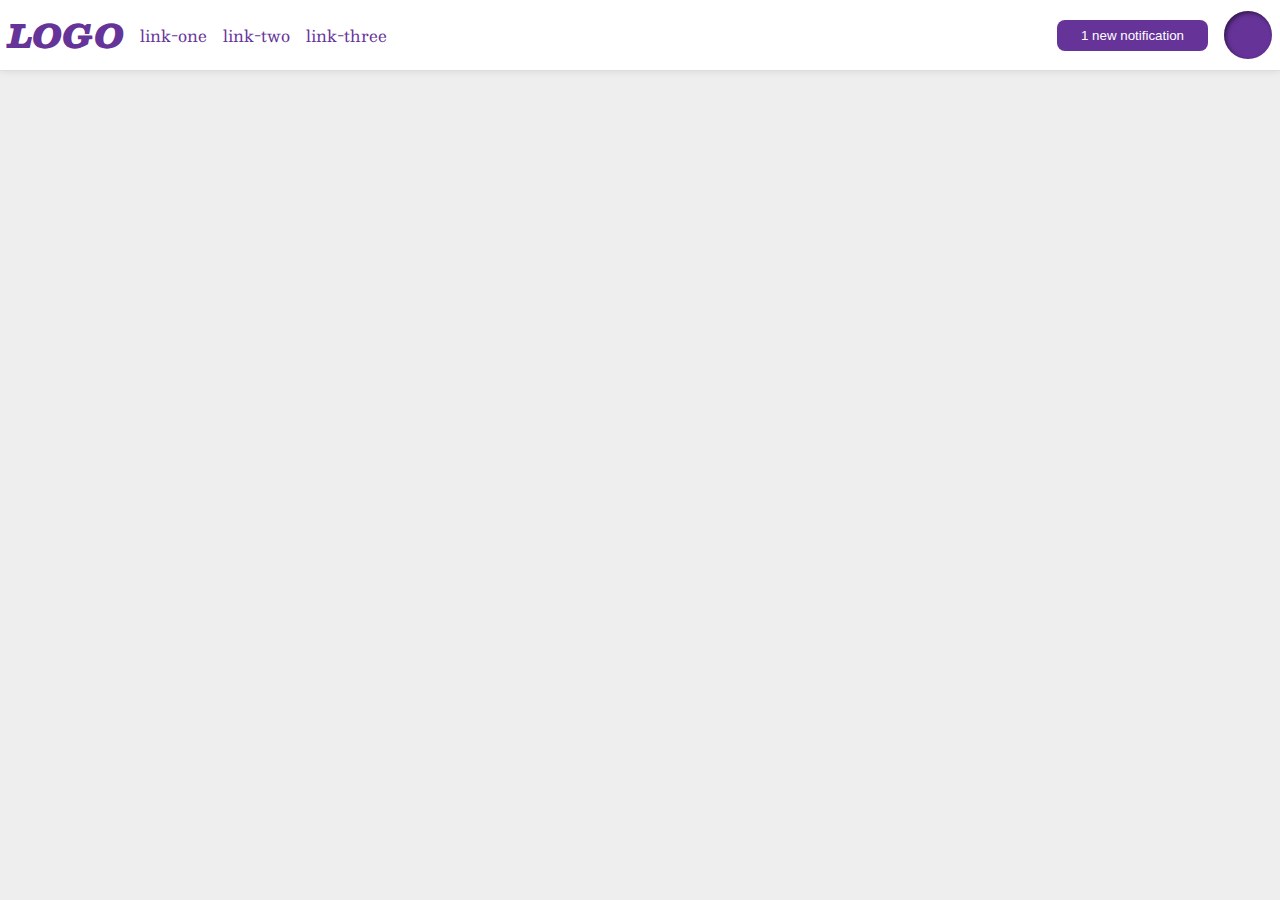
<file: foundations/flex/03-flex-header-2/index.html>
<!DOCTYPE html>
<html lang="en">
  <head>
    <meta charset="UTF-8">
    <meta http-equiv="X-UA-Compatible" content="IE=edge">
    <meta name="viewport" content="width=device-width, initial-scale=1.0">
    <title>Flex Header 2</title>
    <link rel="stylesheet" href="style.css">
  </head>
  <body>
    <div class="header">
      <div class="left">
        <div class="logo">
          LOGO
        </div>
        <ul class="links">
          <li><a href="https://google.com">link-one</a></li>
          <li><a href="https://google.com">link-two</a></li>
          <li><a href="https://google.com">link-three</a></li>
        </ul>
      </div>
      <div class="right">
        <button class="notifications">
          1 new notification
        </button>
        <div class="profile-image"></div>
      </div>
    </div>
  </body>
</html>
</file>
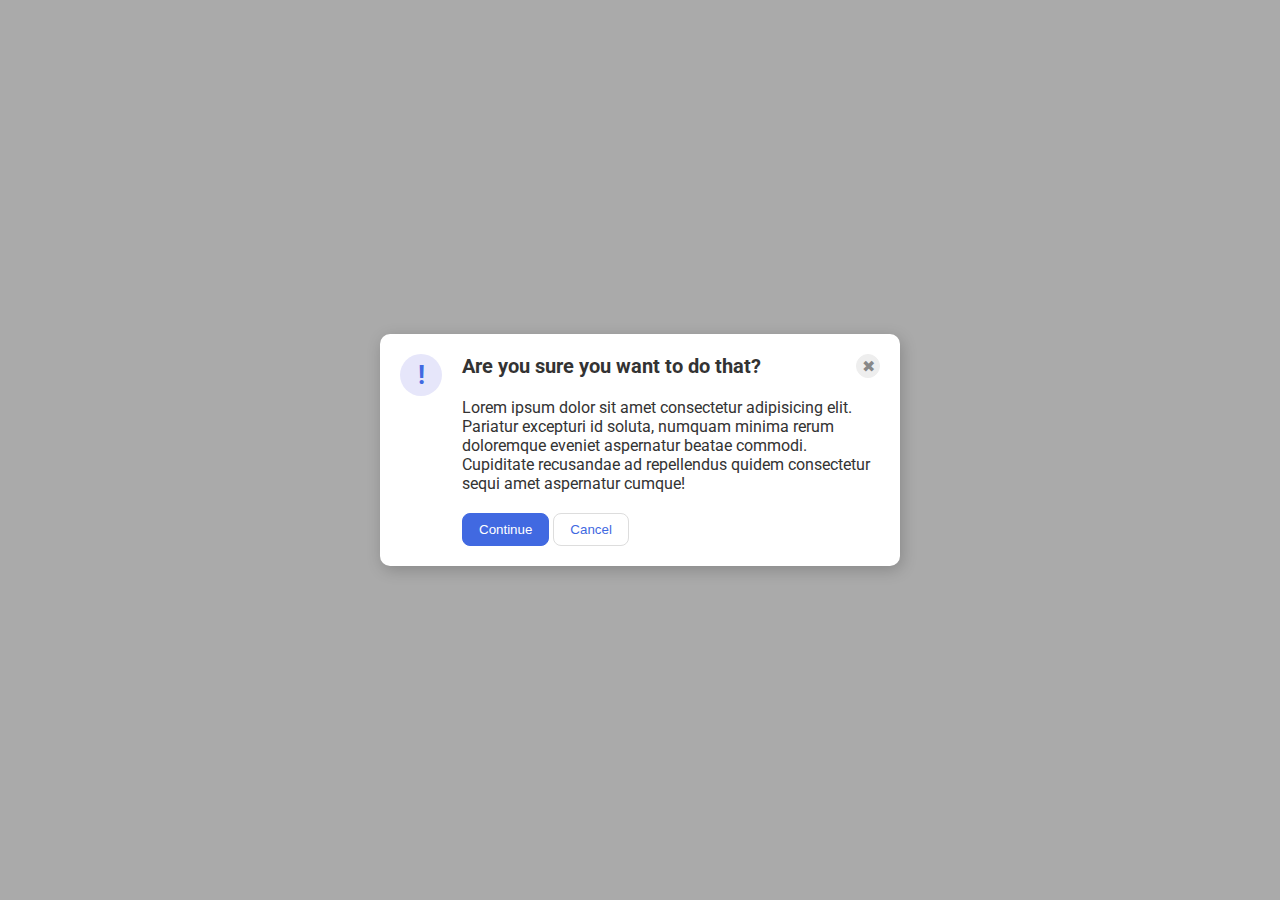
<file: foundations/flex/05-flex-modal/index.html>
<!DOCTYPE html>
<html lang="en">
  <head>
    <meta charset="UTF-8">
    <meta http-equiv="X-UA-Compatible" content="IE=edge">
    <meta name="viewport" content="width=device-width, initial-scale=1.0">
    <link rel="stylesheet" href="style.css">
    <title>Modal</title>
  </head>
  <body>
    <div class="modal">
      <div class="icon">!</div>
      <div class="container">
        <div class="header">
          Are you sure you want to do that?
          <button class="close-button">✖</button>
        </div>
        <div class="text">Lorem ipsum dolor sit amet consectetur adipisicing elit. Pariatur excepturi id soluta, numquam minima rerum doloremque eveniet aspernatur beatae commodi. Cupiditate recusandae ad repellendus quidem consectetur sequi amet aspernatur cumque!</div>
        <button class="continue">Continue</button>
        <button class="cancel">Cancel</button>
      </div>
    </div>
  </body>
</html>
</file>
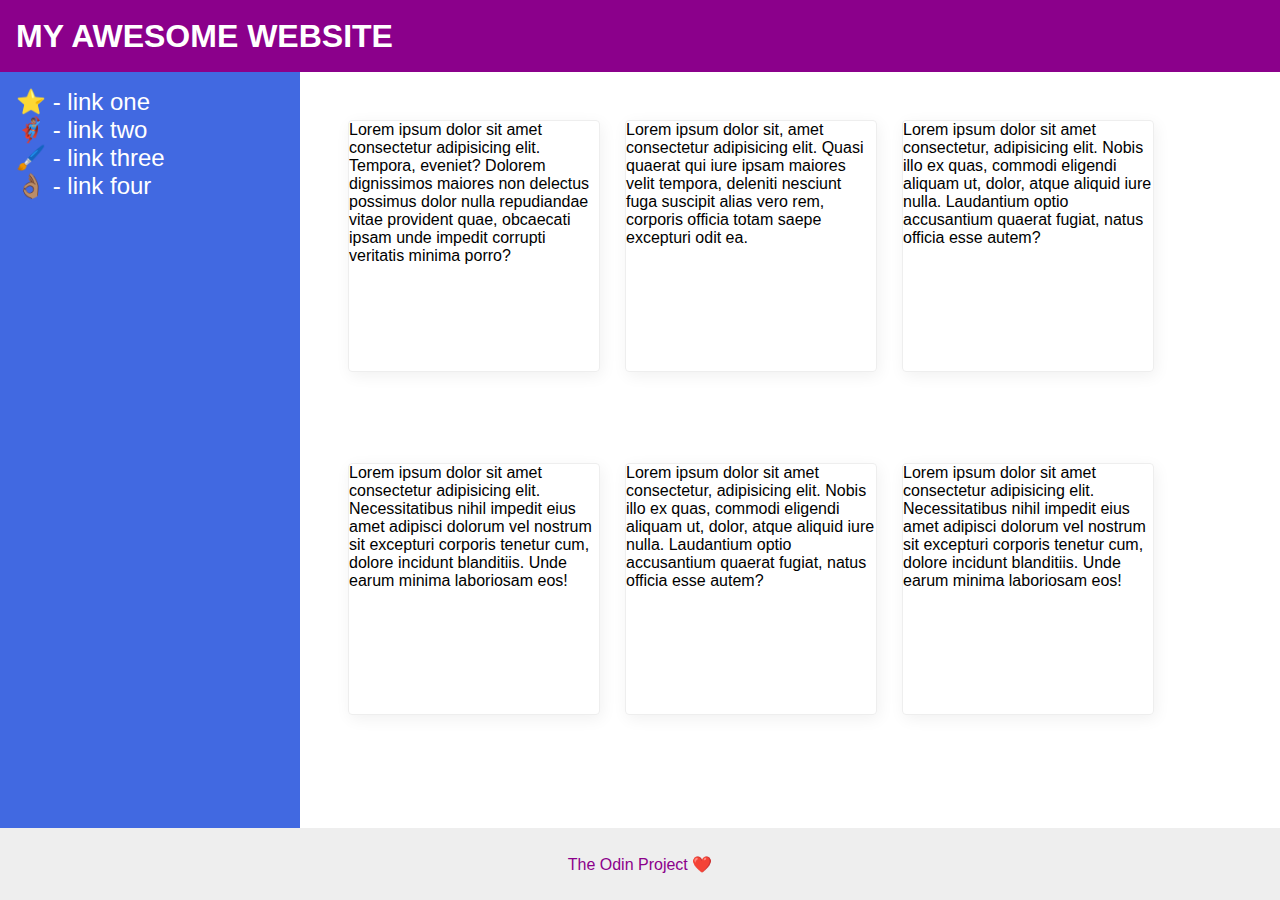
<file: foundations/flex/07-flex-layout-2/index.html>
<!DOCTYPE html>
<html lang="en">
  <head>
    <meta charset="UTF-8">
    <meta http-equiv="X-UA-Compatible" content="IE=edge">
    <meta name="viewport" content="width=device-width, initial-scale=1.0">
    <title>The Holy Grail</title>
    <link rel="stylesheet" href="style.css">
  </head>
  <body>
    <div class="header">
      MY AWESOME WEBSITE
    </div>
    
    <div class="middle">
      <div class="sidebar">
        <ul>
          <li><a href="#">⭐ - link one</a></li>
          <li><a href="#">🦸🏽‍♂️ - link two</a></li>
          <li><a href="#">🖌️ - link three</a></li>
          <li><a href="#">👌🏽 - link four</a></li>
        </ul>
      </div>
      <div class="cards">
        <div class="card">Lorem ipsum dolor sit amet consectetur adipisicing elit. Tempora, eveniet? Dolorem dignissimos maiores non delectus possimus dolor nulla repudiandae vitae provident quae, obcaecati ipsam unde impedit corrupti veritatis minima porro?</div>
        <div class="card">Lorem ipsum dolor sit, amet consectetur adipisicing elit. Quasi quaerat qui iure ipsam maiores velit tempora, deleniti nesciunt fuga suscipit alias vero rem, corporis officia totam saepe excepturi odit ea.</div>
        <div class="card">Lorem ipsum dolor sit amet consectetur, adipisicing elit. Nobis illo ex quas, commodi eligendi aliquam ut, dolor, atque aliquid iure nulla. Laudantium optio accusantium quaerat fugiat, natus officia esse autem?</div>
        <div class="card">Lorem ipsum dolor sit amet consectetur adipisicing elit. Necessitatibus nihil impedit eius amet adipisci dolorum vel nostrum sit excepturi corporis tenetur cum, dolore incidunt blanditiis. Unde earum minima laboriosam eos!</div>
        <div class="card">Lorem ipsum dolor sit amet consectetur, adipisicing elit. Nobis illo ex quas, commodi eligendi aliquam ut, dolor, atque aliquid iure nulla. Laudantium optio accusantium quaerat fugiat, natus officia esse autem?</div>
        <div class="card">Lorem ipsum dolor sit amet consectetur adipisicing elit. Necessitatibus nihil impedit eius amet adipisci dolorum vel nostrum sit excepturi corporis tenetur cum, dolore incidunt blanditiis. Unde earum minima laboriosam eos!</div>
      </div>
    </div>
    
    <div class="footer">
      The Odin Project ❤️
    </div>
  </body>
</html>
</file>
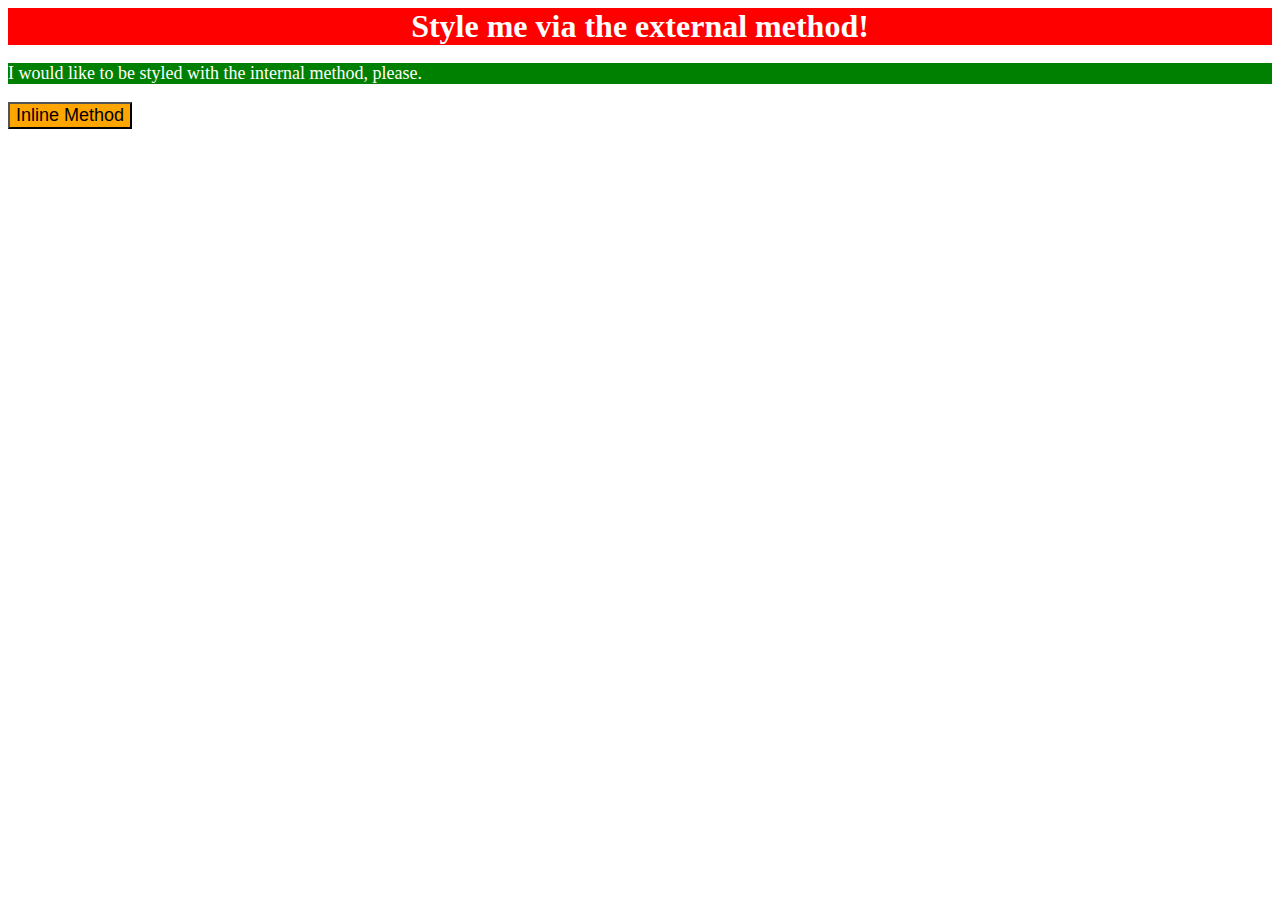
<file: foundations/intro-to-css/01-css-methods/index.html>
<!DOCTYPE html>
<html lang="en">
  <head>
    <meta charset="UTF-8">
    <meta http-equiv="X-UA-Compatible" content="IE=edge">
    <meta name="viewport" content="width=device-width, initial-scale=1.0">
    <title>Methods for Adding CSS</title>
    <link rel="stylesheet" href="styles.css">
    <style>
      p {
        background-color: green;
        color: white;
        font-size: 18px;
      }
    </style>
  </head>
  <body>
    <div>Style me via the external method!</div>
    <p>I would like to be styled with the internal method, please.</p>
    <button style="background-color: orange; font-size: 18px;">Inline Method</button>
  </body>
</html>
</file>
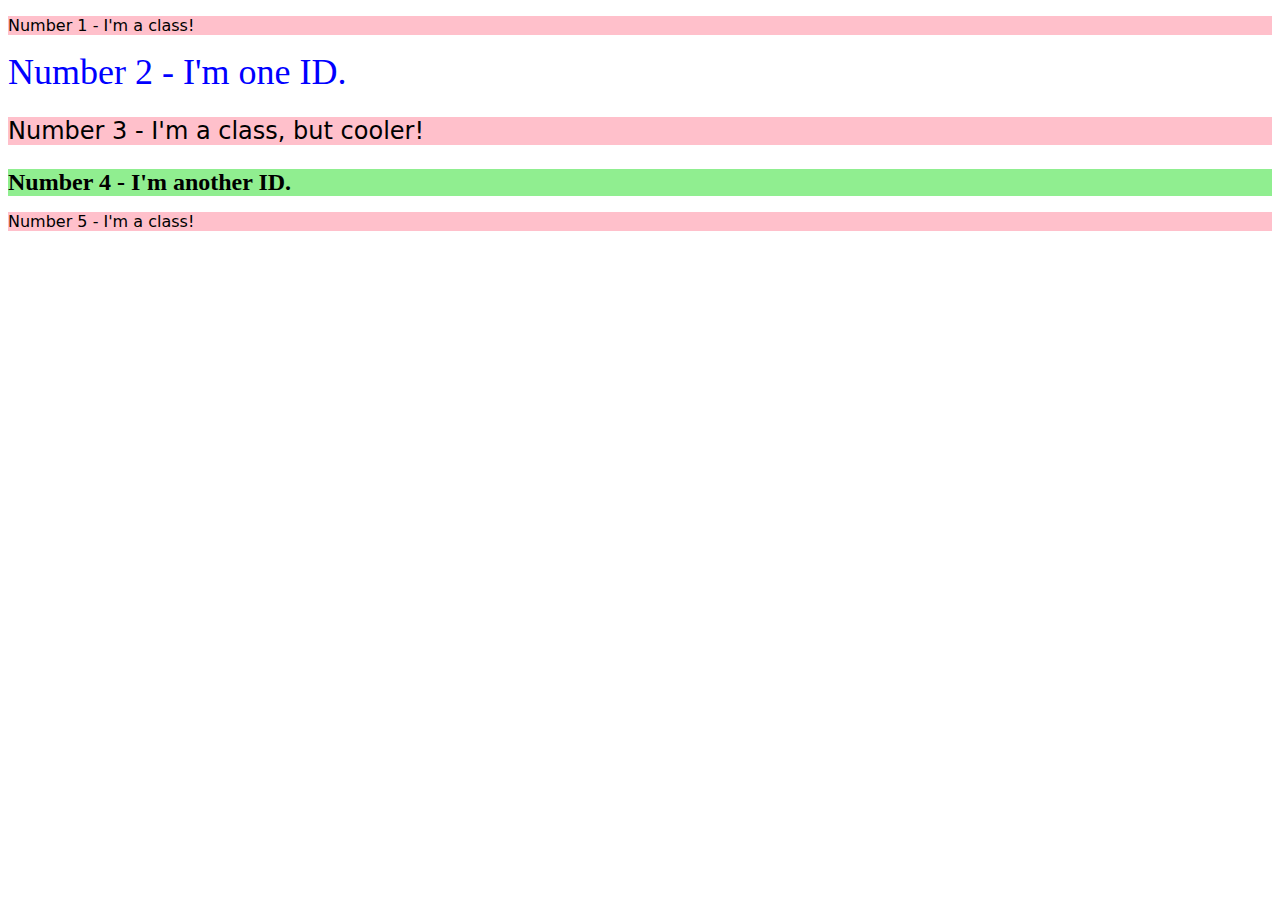
<file: foundations/intro-to-css/02-class-id-selectors/index.html>
<!DOCTYPE html>
<html lang="en">
  <head>
    <meta charset="UTF-8">
    <meta http-equiv="X-UA-Compatible" content="IE=edge">
    <meta name="viewport" content="width=device-width, initial-scale=1.0">
    <title>Class and ID Selectors</title>
    <link rel="stylesheet" href="style.css">
  </head>
  <body>
    <p class="odd">Number 1 - I'm a class!</p>
    <div id="second-element">Number 2 - I'm one ID.</div>
    <p class="odd adjust-font-size">Number 3 - I'm a class, but cooler!</p>
    <div id="fourth-element" class="adjust-font-size">Number 4 - I'm another ID.</div>
    <p class="odd">Number 5 - I'm a class!</p>
  </body>
</html>
</file>
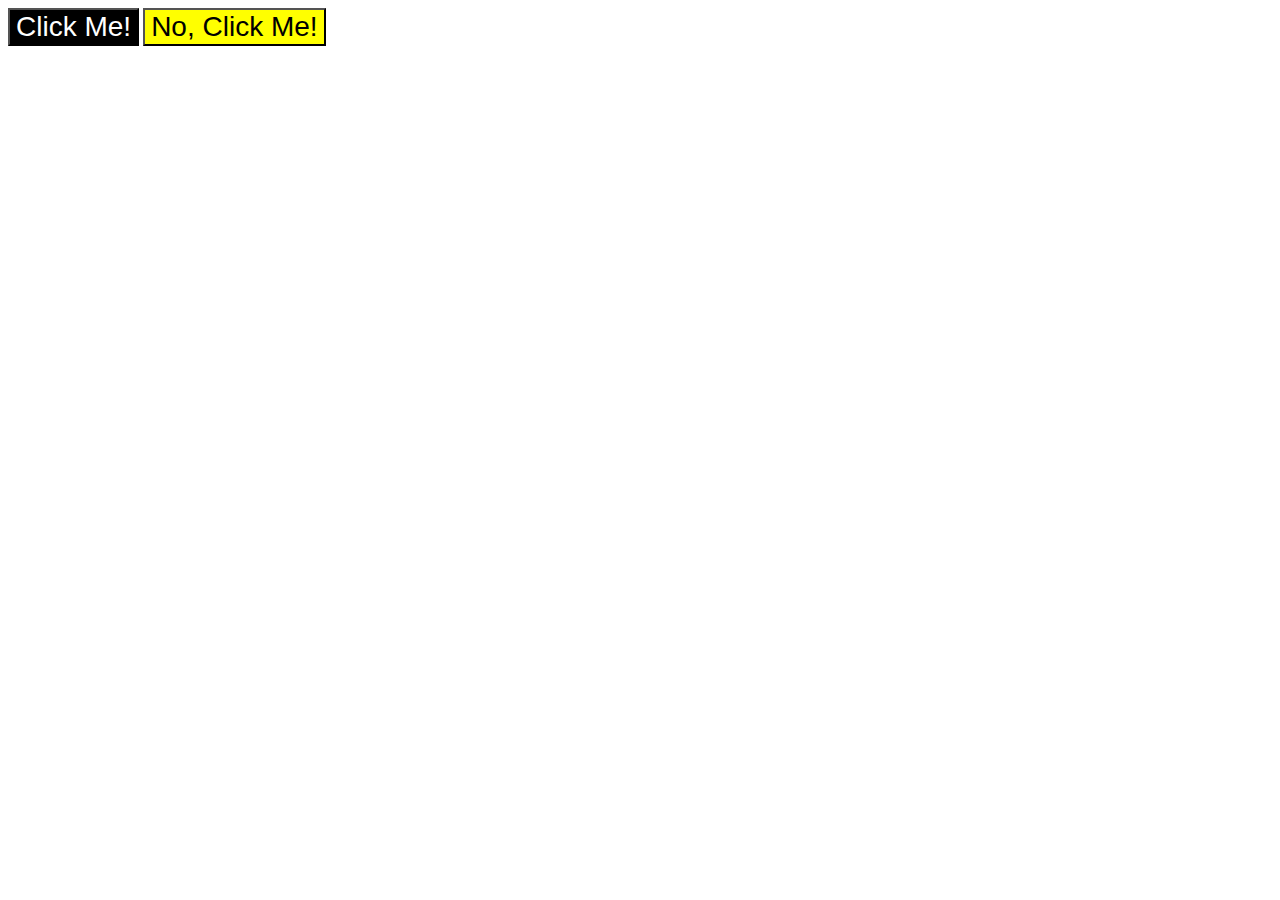
<file: foundations/intro-to-css/03-grouping-selectors/index.html>
<!DOCTYPE html>
<html lang="en">
  <head>
    <meta charset="UTF-8">
    <meta http-equiv="X-UA-Compatible" content="IE=edge">
    <meta name="viewport" content="width=device-width, initial-scale=1.0">
    <title>Grouping Selectors</title>
    <link rel="stylesheet" href="style.css">
  </head>
  <body>
    <button class="one">Click Me!</button>
    <button class="two">No, Click Me!</button>
  </body>
</html>
</file>
<file: foundations/flex/03-flex-header-2/style.css>
/* this is some magical font-importing.  
you'll learn about it later. */
@import url('https://fonts.googleapis.com/css2?family=Besley:ital,wght@0,400;1,900&display=swap');

body {
  margin: 0;
  background: #eee;
  font-family: Besley, serif;
}

.header {
  background: white;
  border-bottom: 1px solid #ddd;
  box-shadow: 0 0 8px rgba(0,0,0,.1);
  display: flex;
  justify-content: space-between;
  padding: 8px;
}

.profile-image {
  background: rebeccapurple;
  box-shadow: inset 2px 2px 4px rgba(0,0,0,.5);
  border-radius: 50%;
  width: 48px;
  height: 48px;
}

.logo {
  color: rebeccapurple;
  font-size: 32px;
  font-weight: 900;
  font-style: italic;
}

button {
  border: none;
  border-radius: 8px;
  background: rebeccapurple;
  color: white;
  padding: 8px 24px;
}

a {
  /* this removes the line under our links */
  text-decoration: none;
  color: rebeccapurple;
}

ul {
  list-style-type: none;
  display: flex;
  margin: 0;
  padding: 0;
  gap: 16px;
}

.left, .right {
  display: flex;
  align-items: center;
  gap: 16px;
}
</file>
<file: foundations/flex/05-flex-modal/style.css>
@import url('https://fonts.googleapis.com/css2?family=Roboto:wght@400;700&display=swap');

html, body {
  height: 100%;
}

body {
  font-family: Roboto, sans-serif;
  margin: 0;
  background: #aaa;
  color: #333;
  /* I'll give you this one for free lol */
  display: flex;
  align-items: center;
  justify-content: center;
}

.modal {
  background: white;
  width: 480px;
  border-radius: 10px;
  box-shadow: 2px 4px 16px rgba(0,0,0,.2);
  display: flex;
  padding: 20px;
  gap: 20px;
}

.icon {
  color: royalblue;
  font-size: 26px;
  font-weight: 700;
  background: lavender;
  width: 42px;
  height: 42px;
  border-radius: 50%;
  display: flex;
  align-items: center;
  justify-content: center;
  flex-shrink: 0;
}

.close-button {
  background: #eee;
  border-radius: 50%;
  color: #888;
  font-weight: 400;
  font-size: 16px;
  height: 24px;
  width: 24px;
  display: flex;
  align-items: center;
  justify-content: center;
  border: 1px solid #eee;
  padding: 0;
}

button {
  cursor: pointer;
  padding: 8px 16px;
  border-radius: 8px;
}

button.continue {
  background: royalblue;
  border: 1px solid royalblue;
  color: white;
}

button.cancel {
  background: white;
  border: 1px solid #ddd;
  color: royalblue;
}

.header {
  display: flex;
  justify-content: space-between;
  font-weight: bold;
  font-size: 20px;
}

.text {
  margin: 20px auto;
}
</file>
<file: foundations/flex/07-flex-layout-2/style.css>
body {
  font-family: -apple-system, BlinkMacSystemFont, 'Segoe UI', Roboto, Oxygen, Ubuntu, Cantarell, 'Open Sans', 'Helvetica Neue', sans-serif;
  margin: 0;
  min-height: 100vh;
  display: flex;
  flex-direction: column;
}

.header {
  height: 72px;
  background: darkmagenta;
  color: white;
  display: flex;
  align-items: center;
  padding: 0 16px;
  font-size: 32px;
  font-weight: 900;
}

.footer {
  height: 72px;
  background: #eee;
  color: darkmagenta;
  display: flex;
  justify-content: center;
  align-items: center;
}

.sidebar {
  width: 300px;
  background: royalblue;
  box-sizing: border-box;
  flex-shrink: 0;
  padding: 16px;
}

.card {
  border: 1px solid #eee;
  box-shadow: 2px 4px 16px rgba(0,0,0,.06);
  border-radius: 4px;
  height: 250px;
  width: 250px;
}

.cards {
  display: flex;
  flex-wrap: wrap;
  gap: 25px;
  padding: 48px;
}

.middle {
  display: flex;
  flex: 1;
}

ul {
  list-style-type: none;
  margin: 0;
  padding: 0;
}

a {
  font-size: 24px;
  color: white;
  text-decoration: none;
}
</file>
<file: foundations/intro-to-css/01-css-methods/styles.css>
div {
  background-color: red;
  color: white;
  font-size: 32px;
  text-align: center;
  font-weight: bold;
}
</file>
<file: foundations/intro-to-css/02-class-id-selectors/style.css>
.odd {
  background-color: #ffc0cb;
  font-family: Verdana, "DejaVu Sans", sans-serif;
}

.adjust-font-size {
  font-size: 24px;
}

#second-element {
  color: #0000ff;
  font-size: 36px;
}

#fourth-element {
  background-color: #90ee90;
  font-weight: bold;
}
</file>
<file: foundations/intro-to-css/03-grouping-selectors/style.css>
.one,
.two {
  font-size: 28px;
  font-family: Helvetica, "Times New Roman", sans-serif;
}

.one {
  background-color: black;
  color: white;
}

.two {
  background-color: yellow;
}
</file>
